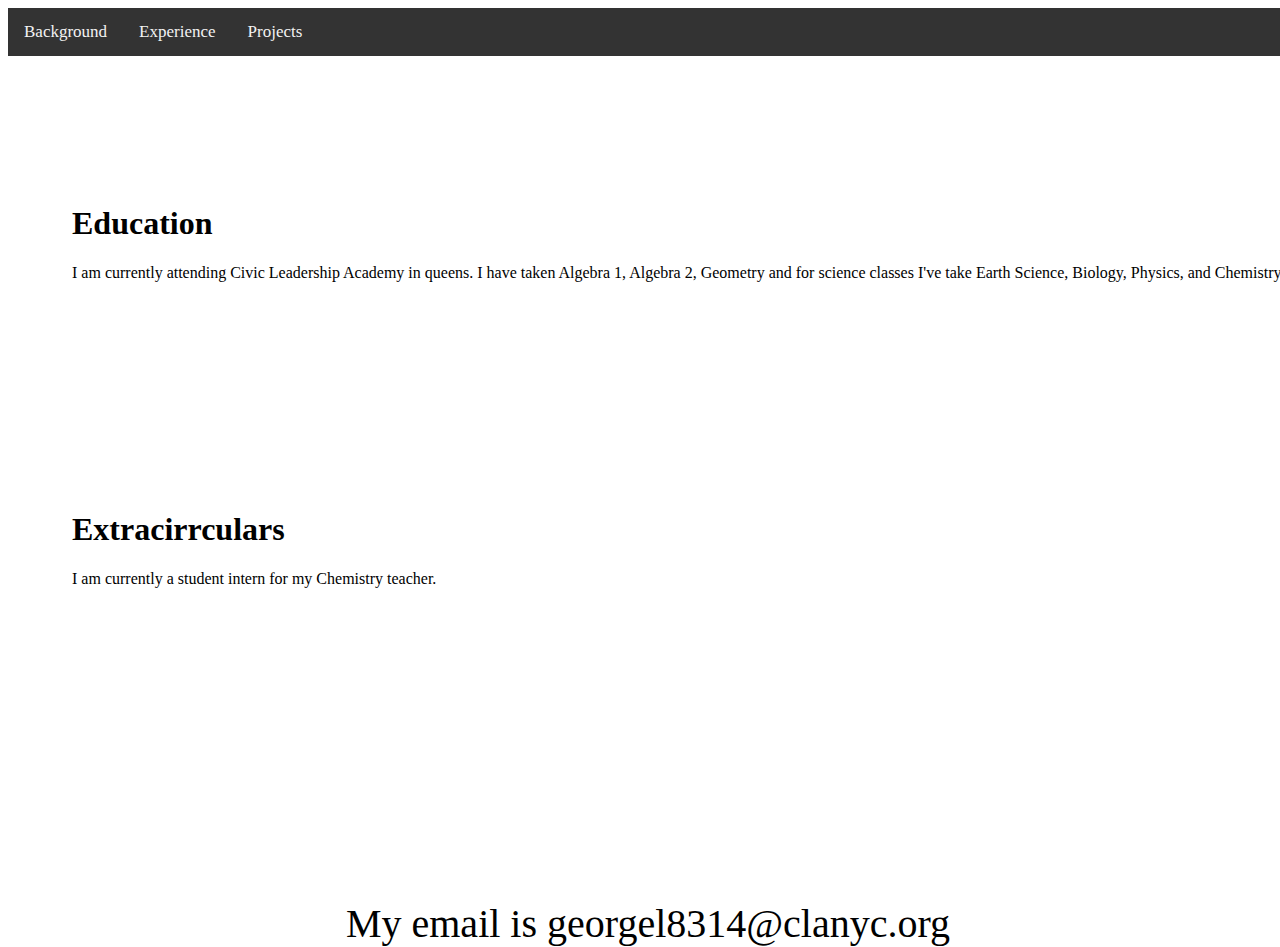
<file: Experiences.html>
<!DOCTYPE html>
<html>
<head>
    <link rel="stylesheet" href="main.css">
    <title>George's Personal Website</title>
    <script src="https://code.jquery.com/jquery-3.5.1.slim.min.js" integrity="sha384-DfXdz2htPH0lsSSs5nCTpuj/zy4C+OGpamoFVy38MVBnE+IbbVYUew+OrCXaRkfj" crossorigin="anonymous"></script>
    <script src="https://cdn.jsdelivr.net/npm/popper.js@1.16.0/dist/umd/popper.min.js" integrity="sha384-Q6E9RHvbIyZFJoft+2mJbHaEWldlvI9IOYy5n3zV9zzTtmI3UksdQRVvoxMfooAo" crossorigin="anonymous"></script>
    <script src="https://stackpath.bootstrapcdn.com/bootstrap/4.5.0/js/bootstrap.min.js" integrity="sha384-OgVRvuATP1z7JjHLkuOU7Xw704+h835Lr+6QL9UvYjZE3Ipu6Tp75j7Bh/kR0JKI" crossorigin="anonymous"></script>
    <link rel="stylesheet" href="https://stackpath.bootstrapcdn.com/bootstrap/4.5.0/css/bootstrap.min.css" integrity="sha384-9aIt2nRpC12Uk9gS9baDl411NQApFmC26EwAOH8WgZl5MYYxFfc+NcPb1dKGj7Sk" crossorigin="anonymous">
</head>
<body>
    <div class="topnav">
       
        <a href="index.html">Background</a>
        <a href="Experiences.html">Experience</a>
        <a href="Projects.html">Projects</a>
      </div>
    <div class = "Experiences">
        <div id = "education">
            <h1>Education</h1>
            <p>I am currently attending Civic Leadership Academy in queens.  I have taken Algebra 1, Algebra 2, Geometry and for science classes I've take Earth Science, Biology, Physics, and Chemistry.</p>
        </div>
        <div id = "Volunteer">
            <h1>Extracirrculars</h1>
            <p>I am currently a student intern for my Chemistry teacher.</p>
        </div>
    </div>
    <footer>
        <p>My email is georgel8314@clanyc.org</p>
    </footer>
</body>
</html>
</file>
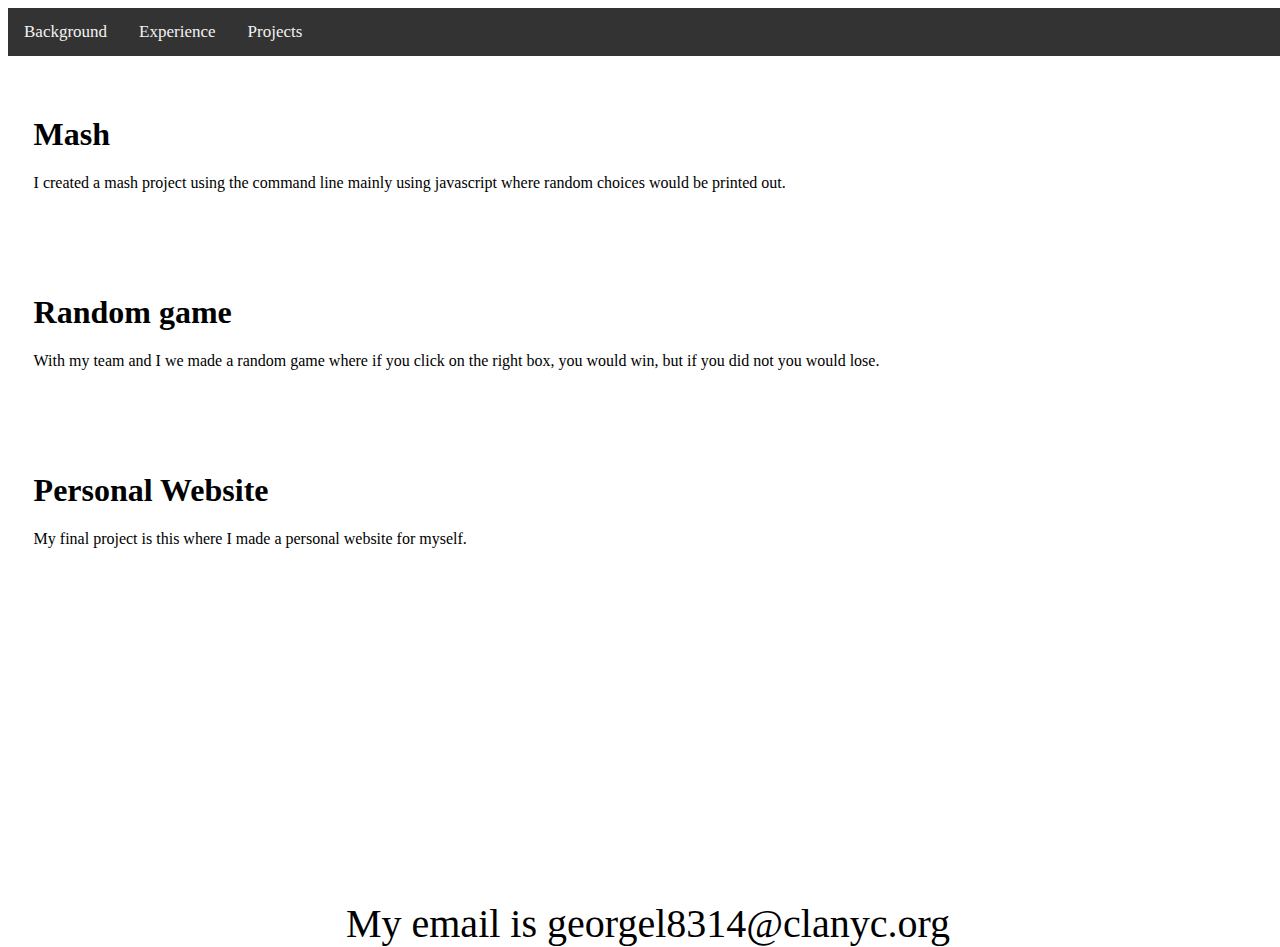
<file: Projects.html>
<!DOCTYPE html>
<html>
<head>
    <link rel="stylesheet" href="main.css">
    <title>George's Personal Website</title>
    <script src="https://code.jquery.com/jquery-3.5.1.slim.min.js" integrity="sha384-DfXdz2htPH0lsSSs5nCTpuj/zy4C+OGpamoFVy38MVBnE+IbbVYUew+OrCXaRkfj" crossorigin="anonymous"></script>
    <script src="https://cdn.jsdelivr.net/npm/popper.js@1.16.0/dist/umd/popper.min.js" integrity="sha384-Q6E9RHvbIyZFJoft+2mJbHaEWldlvI9IOYy5n3zV9zzTtmI3UksdQRVvoxMfooAo" crossorigin="anonymous"></script>
    <script src="https://stackpath.bootstrapcdn.com/bootstrap/4.5.0/js/bootstrap.min.js" integrity="sha384-OgVRvuATP1z7JjHLkuOU7Xw704+h835Lr+6QL9UvYjZE3Ipu6Tp75j7Bh/kR0JKI" crossorigin="anonymous"></script>
    <link rel="stylesheet" href="https://stackpath.bootstrapcdn.com/bootstrap/4.5.0/css/bootstrap.min.css" integrity="sha384-9aIt2nRpC12Uk9gS9baDl411NQApFmC26EwAOH8WgZl5MYYxFfc+NcPb1dKGj7Sk" crossorigin="anonymous">
</head>
<body>
    <div class="topnav">
       
        <a href="index.html">Background</a>
        <a href="Experiences.html">Experience</a>
        <a href="Projects.html">Projects</a>
      </div>
    <div class = "Projects">
        <div id = "Project1">
            <h1>Mash</h1>
            <p>I created a mash project using the command line mainly using javascript where random choices would be printed out.</p>
        </div>
        <div id = "Project2">
            <h1>Random game</h1>
            <p>With my team and I we made a random game where if you click on the right box, you would win, but if you did not you would lose.</p>
        </div>
        <div id = "Project3">
            <h1>Personal Website</h1>
            <p>My final project is this where I made a personal website for myself.</p>
        </div>
    </div>
    <footer>
        <p>My email is georgel8314@clanyc.org</p>
    </footer>
</body>
</html>
</file>
<file: main.css>
body{
    height:100%;
    width:100%;
}
#education{
    margin-top:5%;
    width: 100%;
    padding:5%;
   
   
  }
  #Volunteer{
    margin-top:5%;
    width: 100%;
    padding:5%;
    
  }
.Experiences{
    height:100%;
}
footer {
    position: absolute;
    bottom: 0;
    width: 100%;
    height: 2.5rem;            /* Footer height */
    text-align: center;
    font-size: 40px;
  }
  .topnav {
    overflow: hidden;
    background-color: #333;
    display: flex;
    justify-self:space-evenly;
  }
  
  .topnav a {
    float: left;
    color: #f2f2f2;
    text-align: center;
    padding: 14px 16px;
    text-decoration: none;
    font-size: 17px;
  }
  
  .topnav a:hover {
    background-color: #ddd;
    color: black;
  }
  
  .topnav a.active {
    background-color: #4CAF50;
    color: white;
  }
  #Project1{
    margin-top:1%;
    width: 100%;
    padding:2%;
    

  }
  #Project2{
    margin-top:1%;
    width: 100%;
    padding:2%;
    
  }
  #Project3{
    margin-top:1%;
    width: 100%;
    padding:2%;
    
  }
</file>
